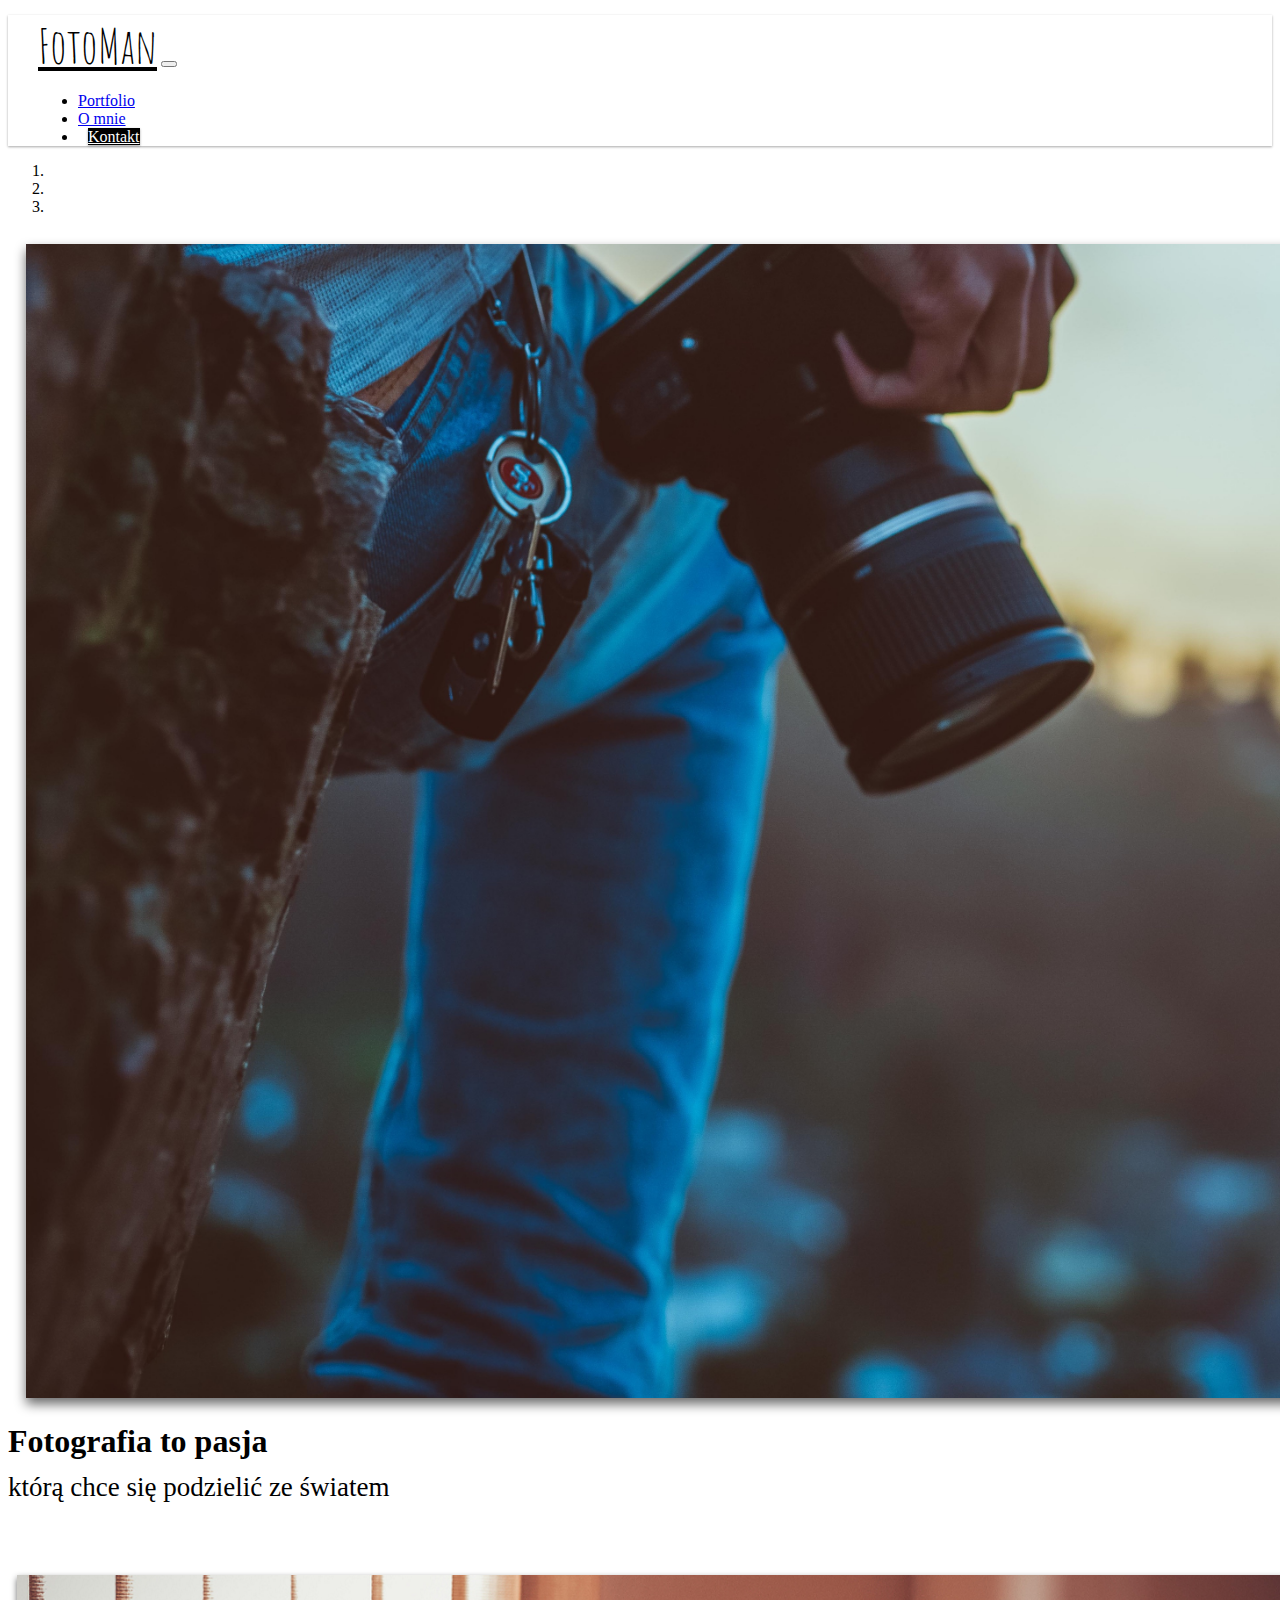
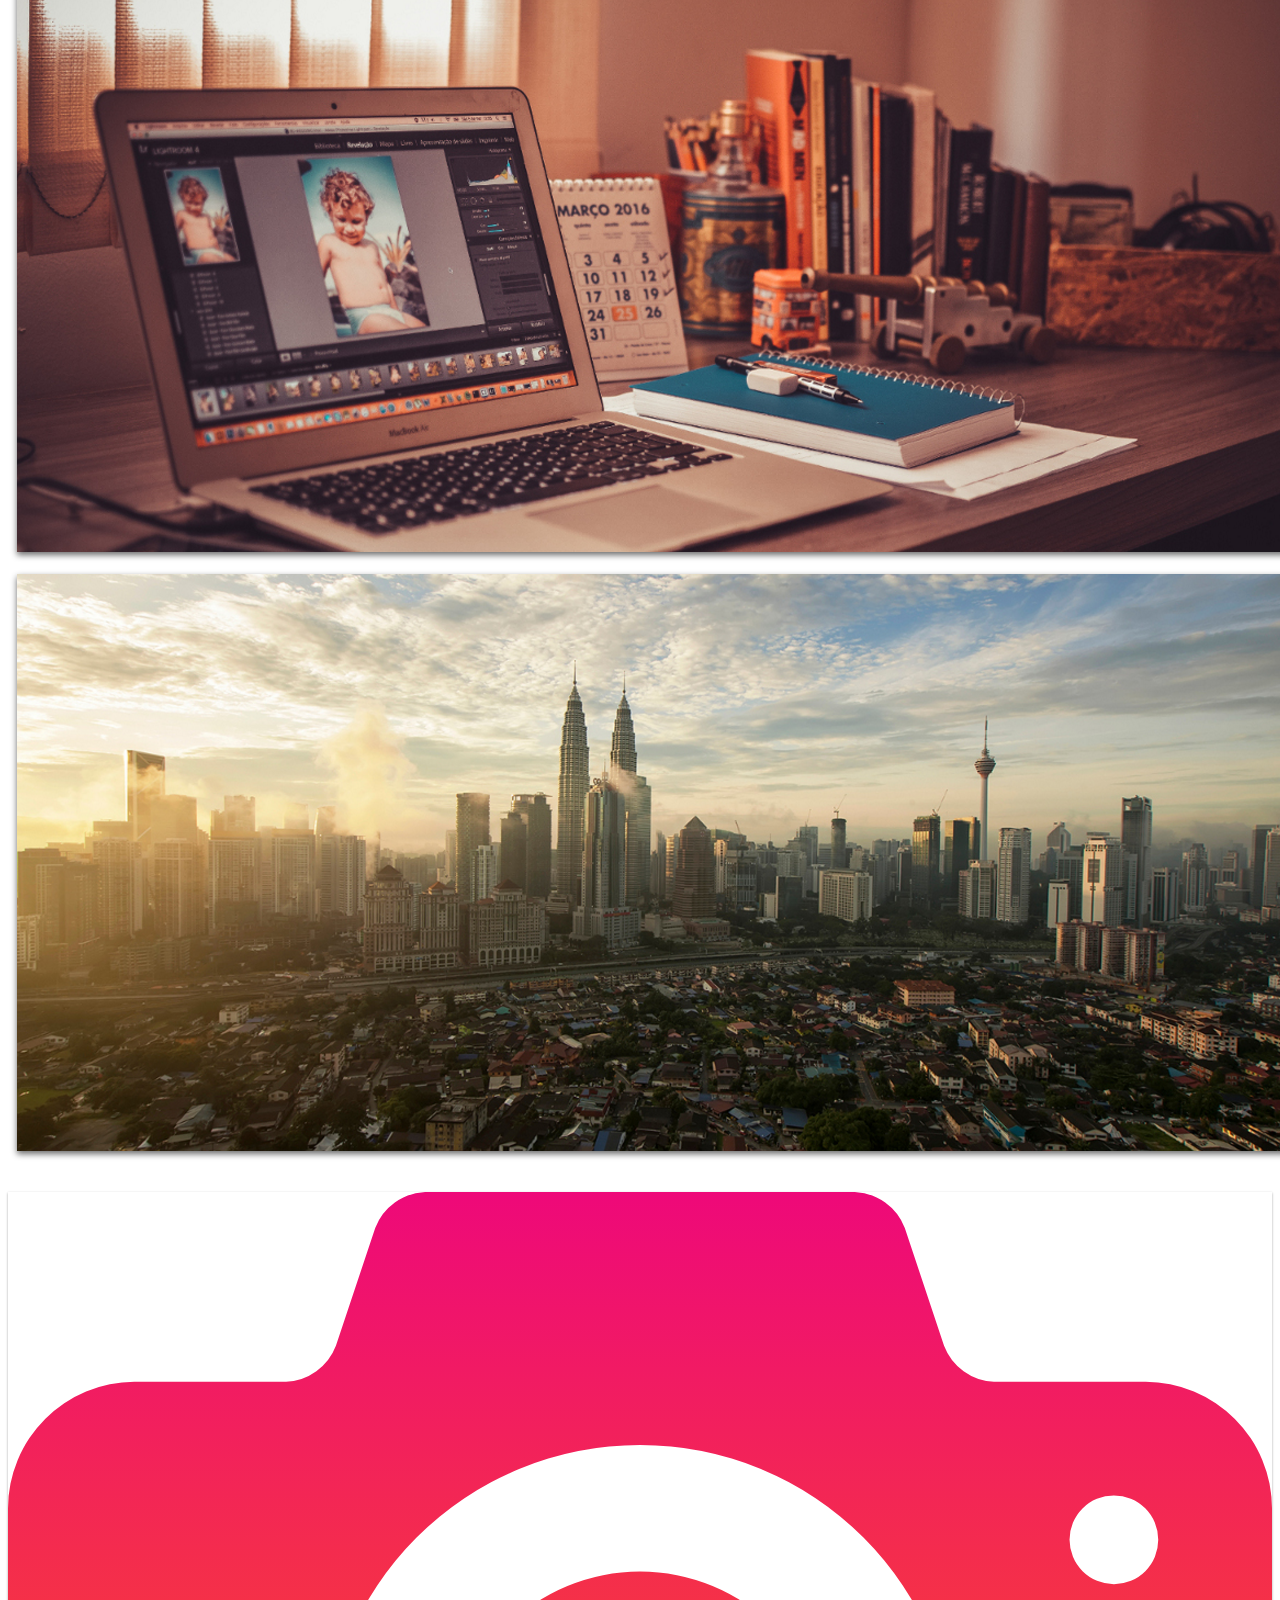
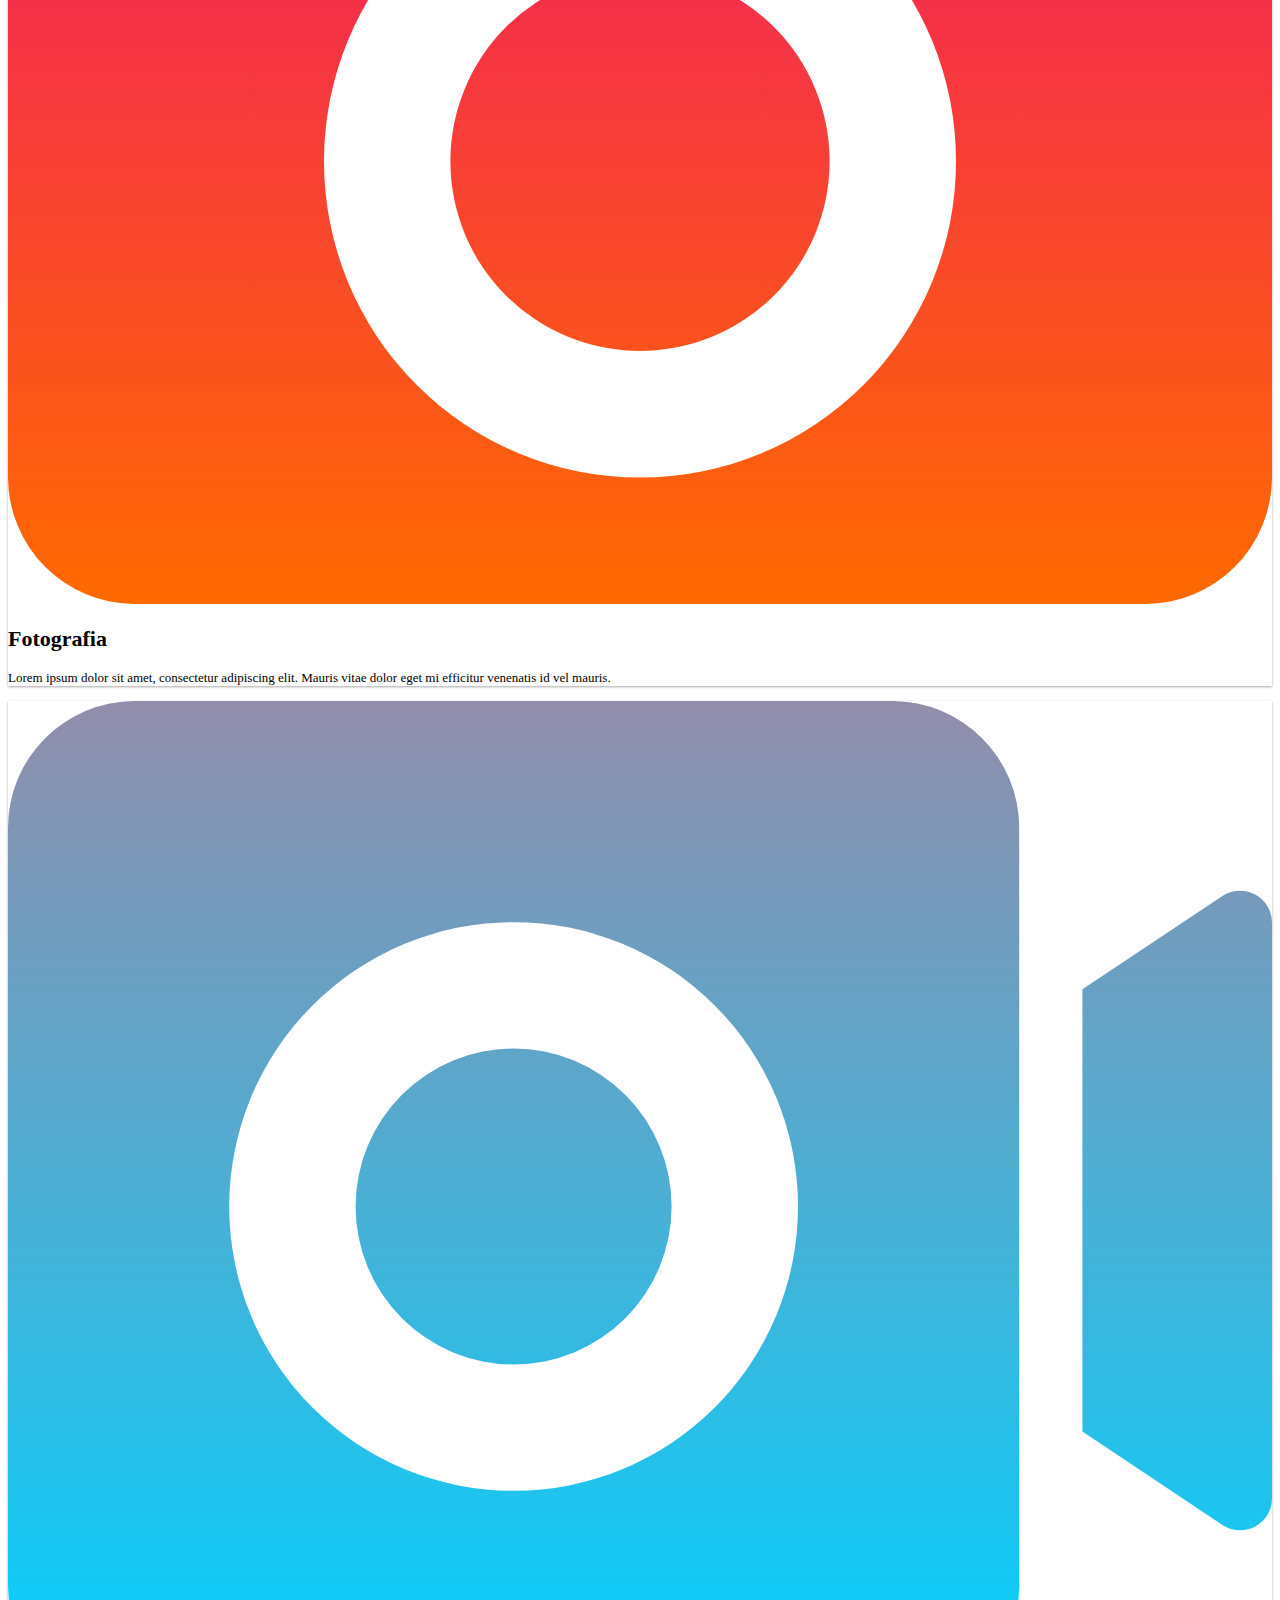
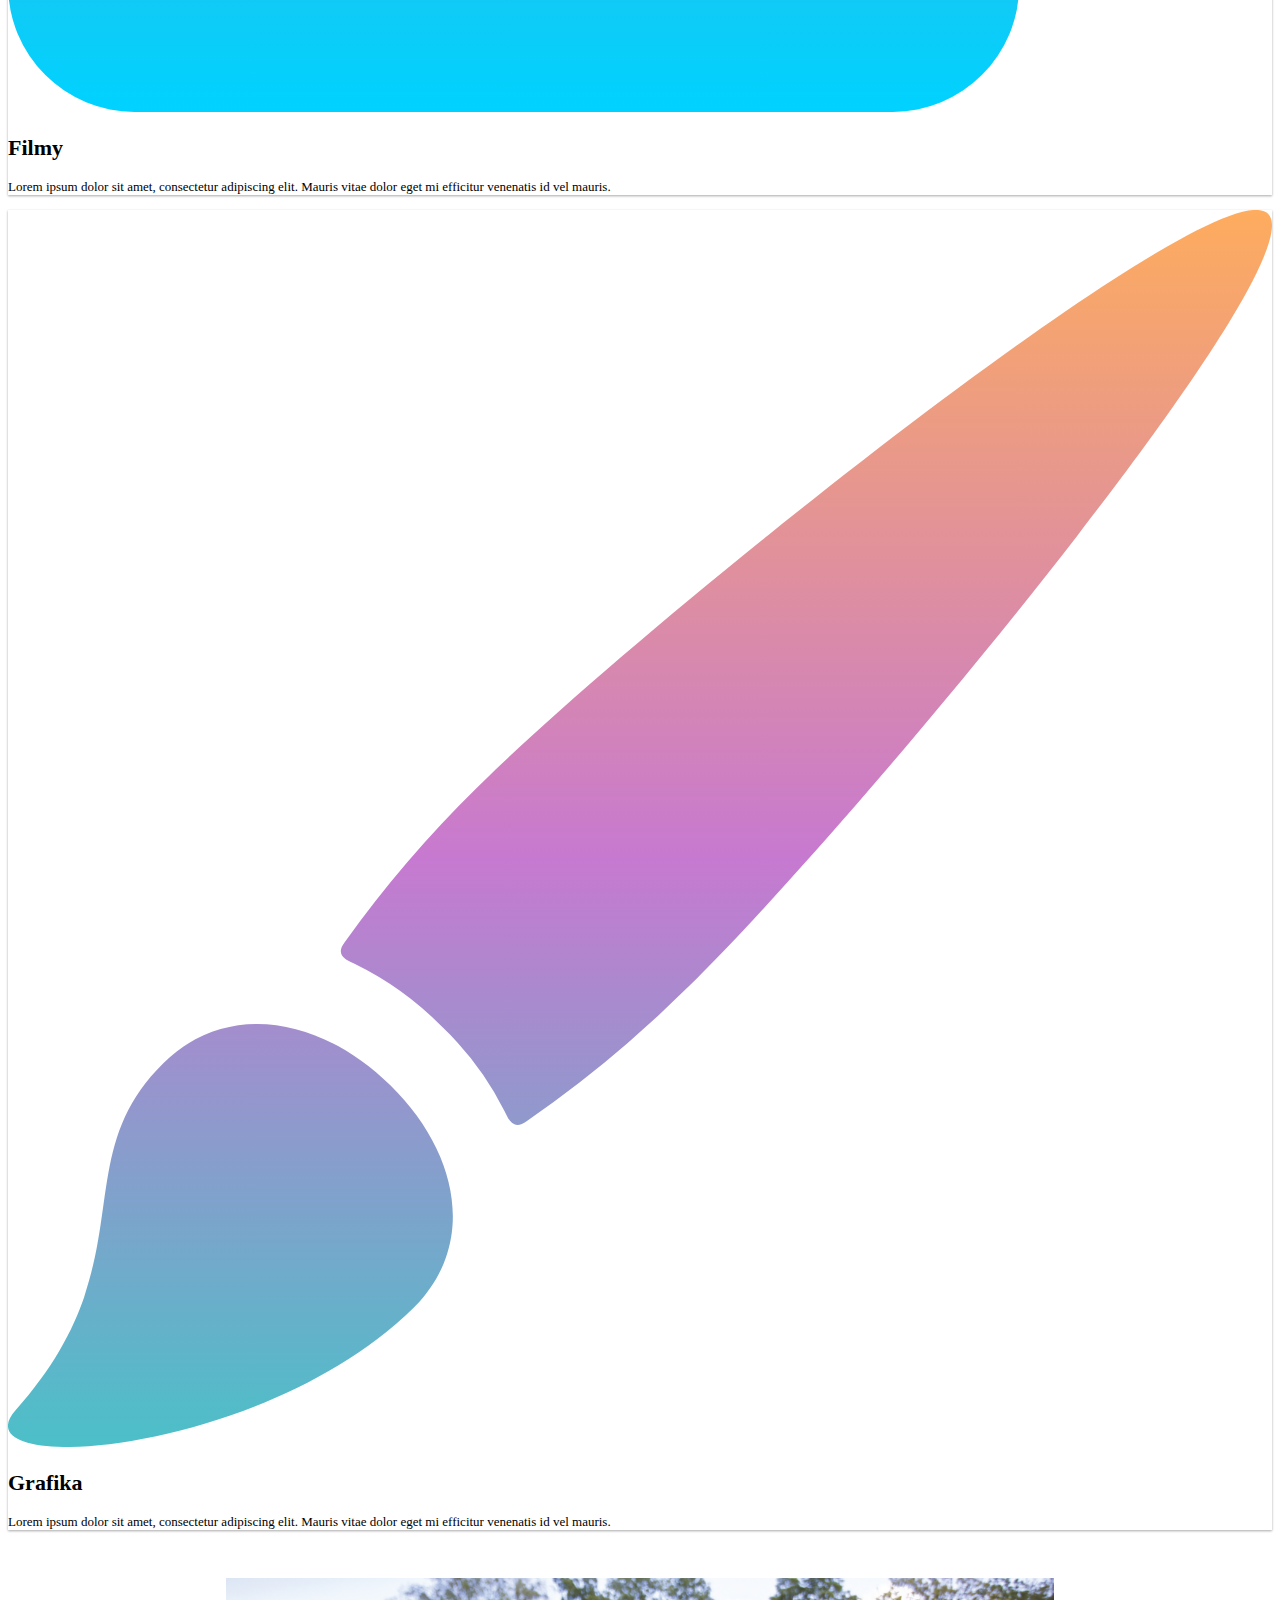
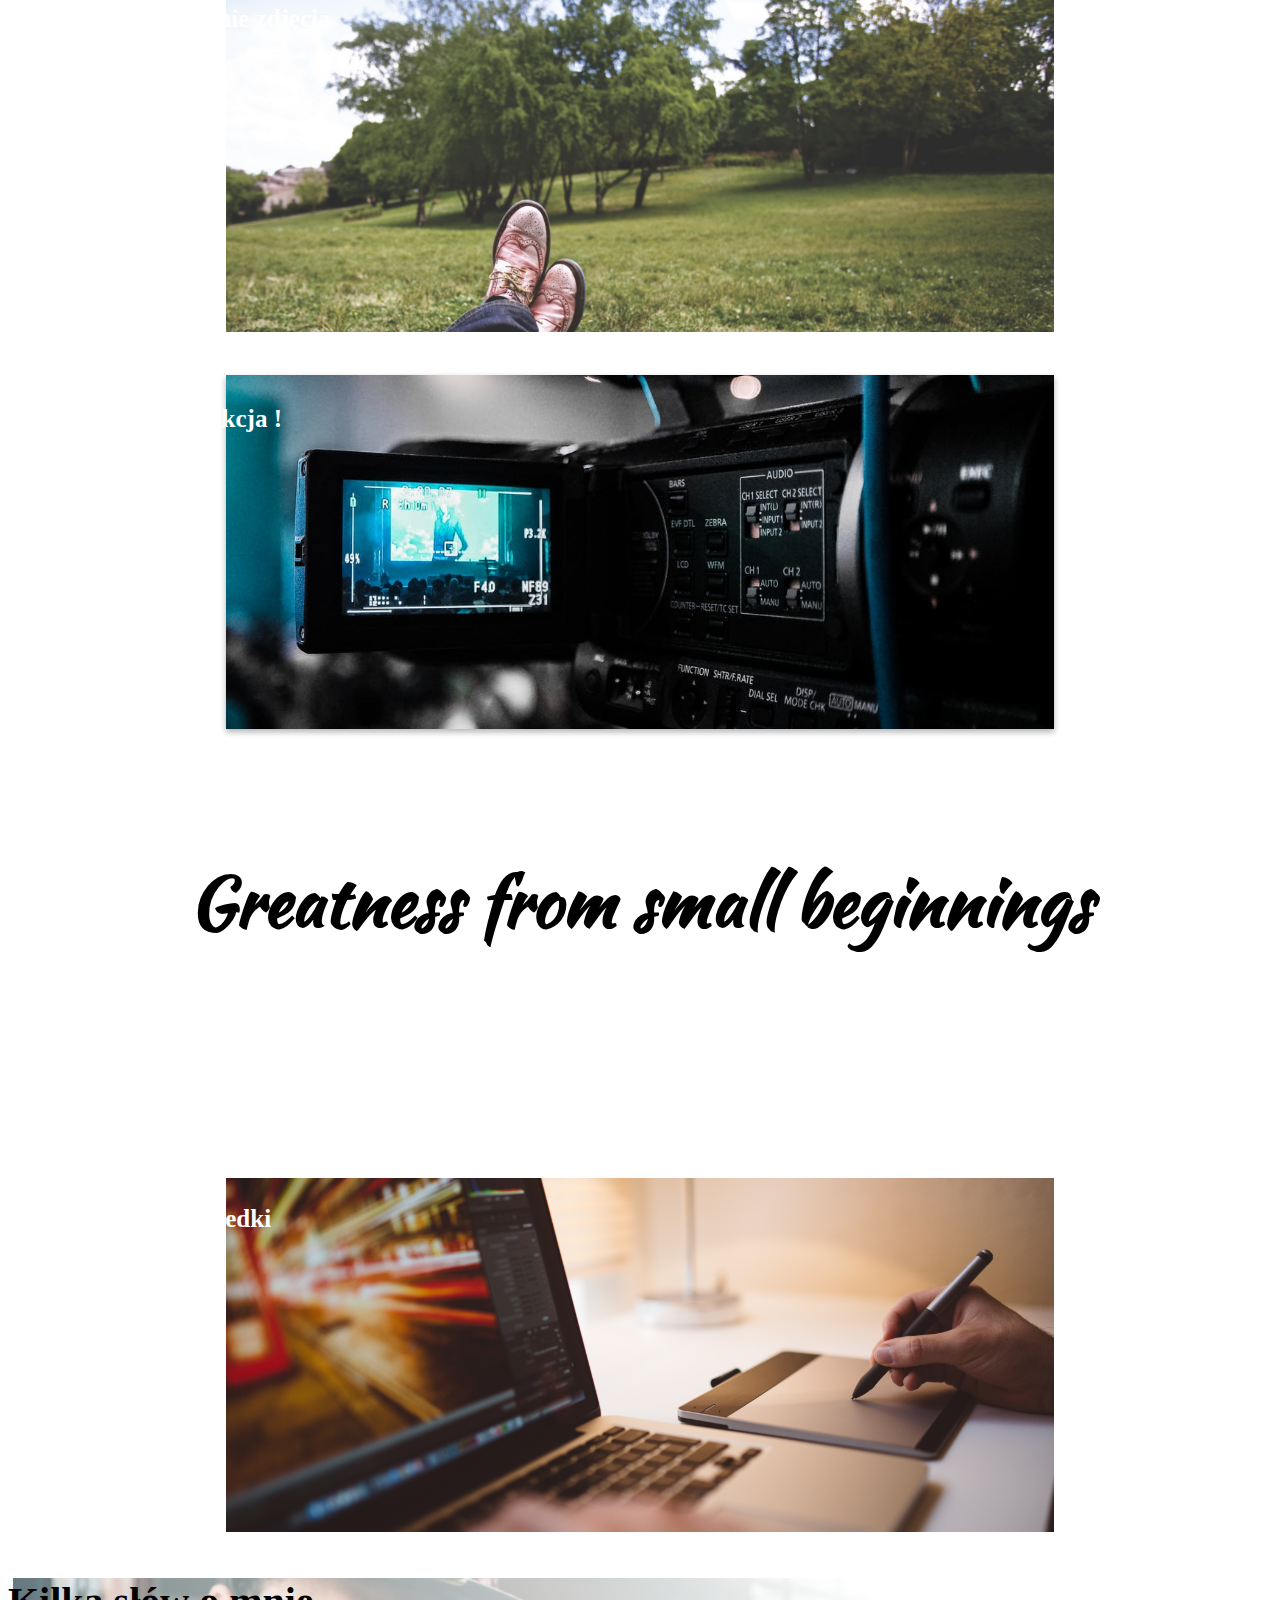
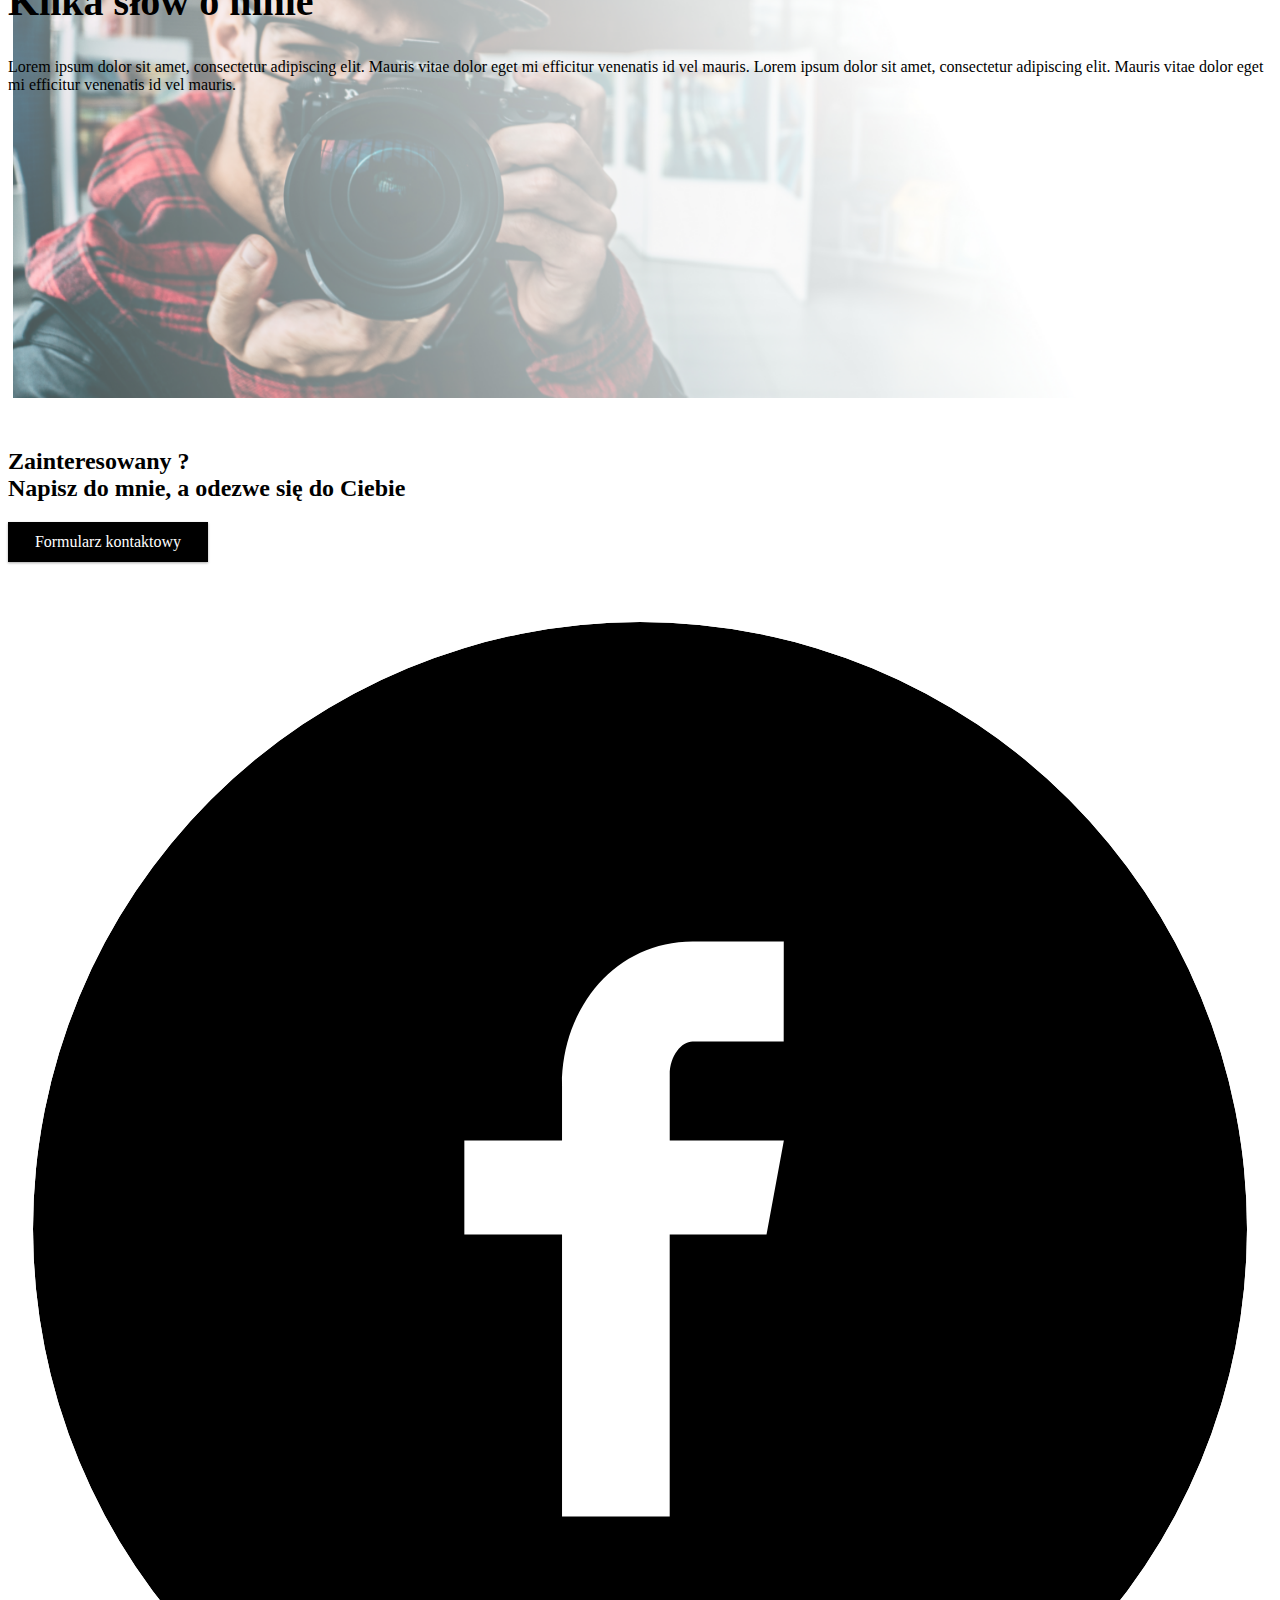
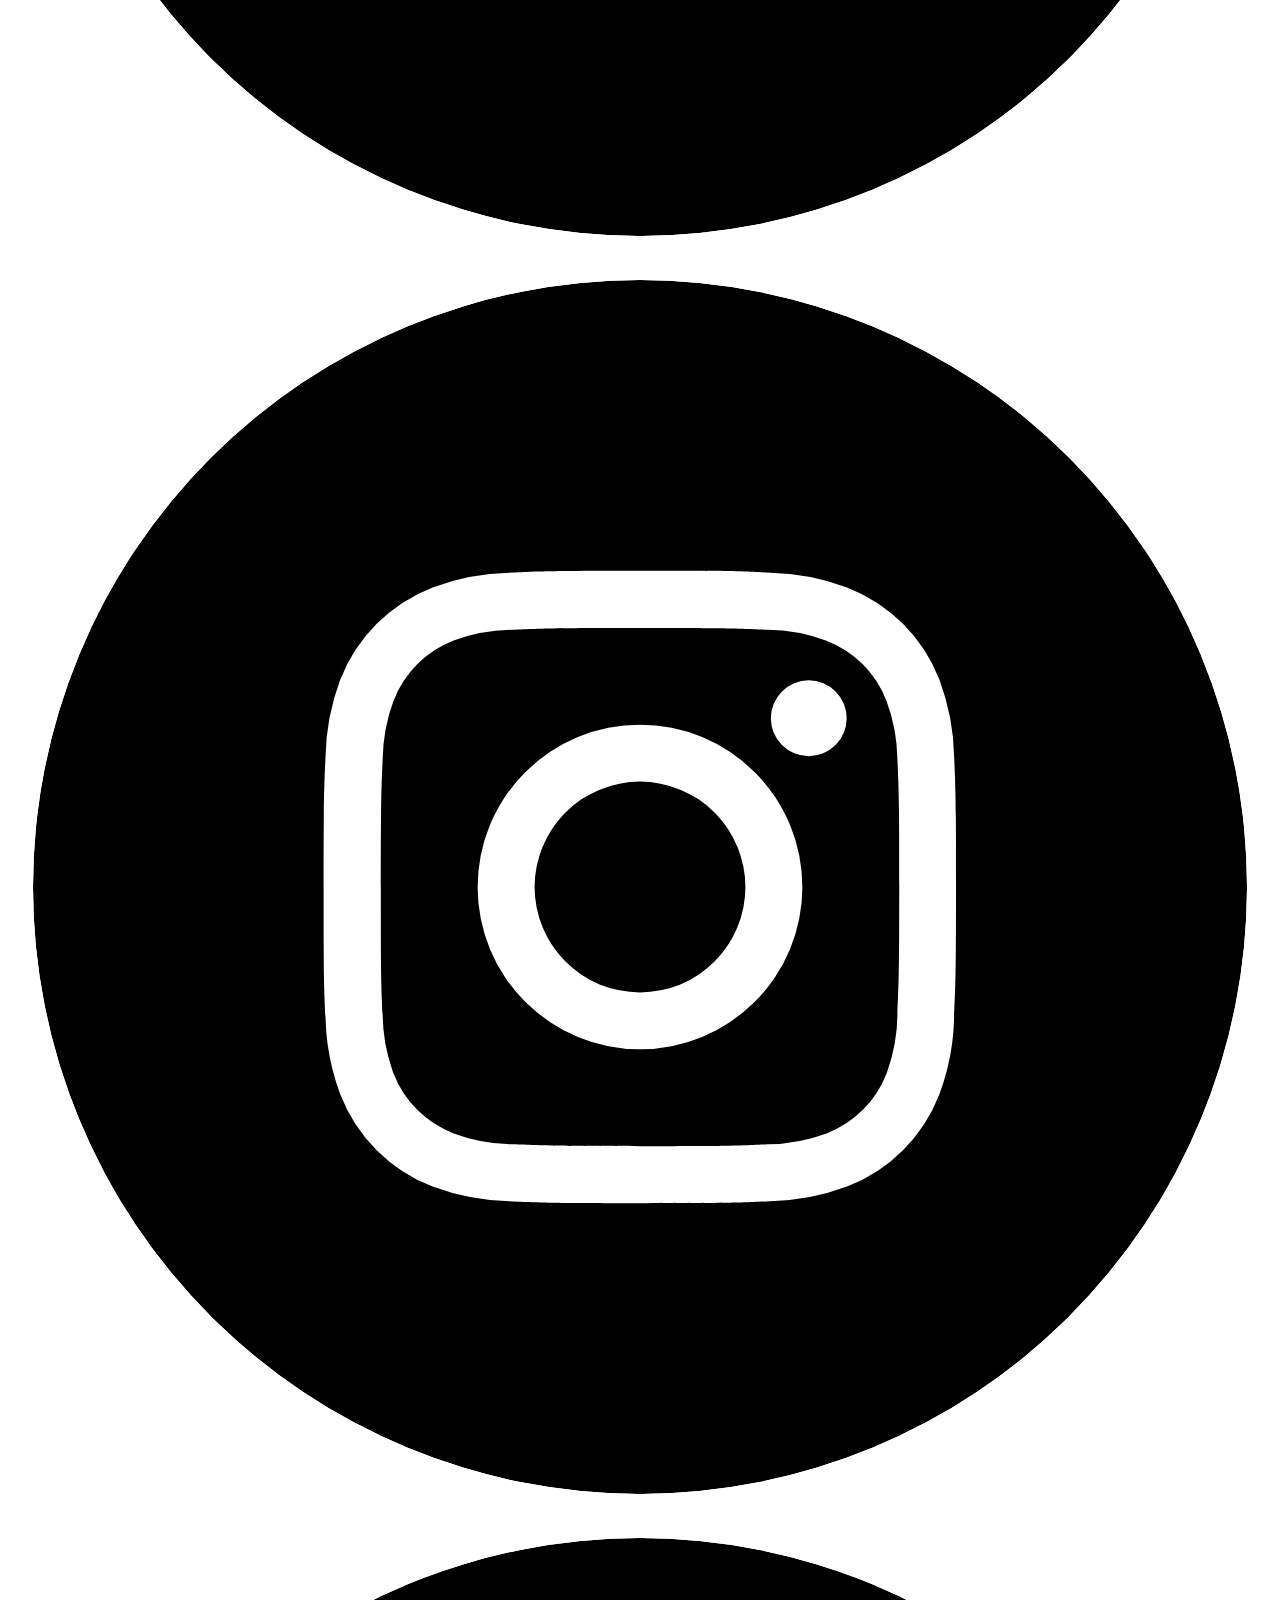
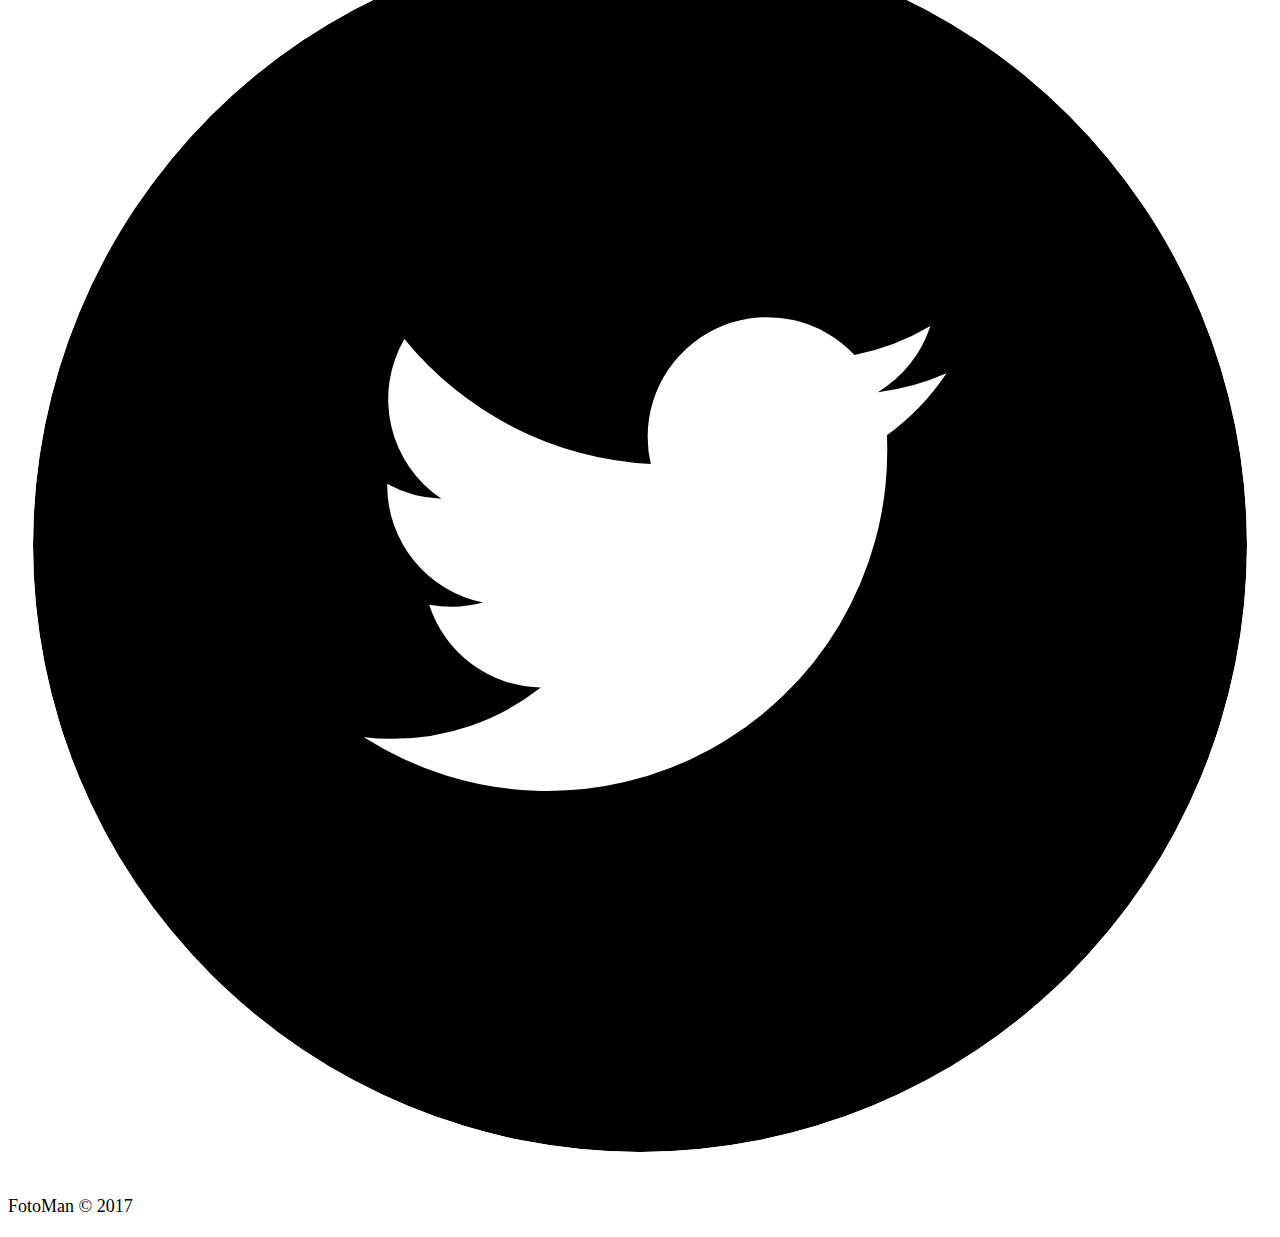
<file: index.html>
<!DOCTYPE HTML>
<html lang="pl">

<head>
	<meta charset="utf-8">
	<meta name="viewport" content="width=device-width, initial-scale=1, shrink-to-fit=no">
	<title>FotoMan</title>
	<link rel="stylesheet" href="https://maxcdn.bootstrapcdn.com/bootstrap/4.0.0-beta.2/css/bootstrap.min.css" integrity="sha384-PsH8R72JQ3SOdhVi3uxftmaW6Vc51MKb0q5P2rRUpPvrszuE4W1povHYgTpBfshb" crossorigin="anonymous">
	<link href="https://fonts.googleapis.com/css?family=Amatic+SC|Kaushan+Script" rel="stylesheet">
	<link rel="stylesheet" href="css/style.css">
</head>

<body>
	<main class="container">
		<nav class="nav navbar navbar-light navbar-expand-lg">
			<a class="navbar-brand" href="index.html">FotoMan</a>
			<button class="navbar-toggler" type="button" data-toggle="collapse" data-target="#Navigation" aria-controls="Navigation" aria-expanded="false" aria-label="Toggle navigation">
				<span class="navbar-toggler-icon"></span>
			</button>
			<div class="collapse navbar-collapse" id="Navigation">
				<ul class="navbar-nav ml-auto">
					<li class="nav-item">
						<a class="nav-link" href="#">Portfolio</a>
					</li>
					<li class="nav-item">
						<a class="nav-link" href="#">O mnie</a>
					</li>
					<li class="nav-item">
						<a class="nav-link contact-link" href="contact.html">Kontakt</a>
					</li>
				</ul>
			</div>
		</nav>
		<div id="carousel" class="carousel slide" data-ride="carousel">
			<ol class="carousel-indicators">
				<li data-target="#carousel" data-slide-to="0" class="active"></li>
				<li data-target="#carousel" data-slide-to="1"></li>
				<li data-target="#carousel" data-slide-to="2"></li>
			</ol>
			<div class="carousel-inner">
				<div class="carousel-item active">
					<img class="d-block w-100" src="img/slide-photo-1.png" alt="Mężczyzna podziwiający górzysty krajobraz">
					<div class="carousel-caption d-none d-md-block center-text">
						<h1>Fotografia to pasja</h1>
						<p>którą chce się podzielić ze światem</p>
					</div>
				</div>
				<div class="carousel-item">
					<img class="d-block w-100" src="img/slide-photo-2.png" alt="Moje miejesce pracy podczas zachodu słońca">
				</div>
				<div class="carousel-item">
					<img class="d-block w-100" src="img/slide-photo-3.png" alt="Panorama mojego rodzinego miasta">
				</div>
			</div>
		</div>
		<section class="row d-flex justify-content-center justify-content-md-around my-skills">
			<div class="col-lg-4 row justify-content-center my-skills-item">
				<div class="col-3 col-md-2 col-lg-3 d-flex flex-column align-items-center justify-content-center">
					<img src="img/icons/camera.svg" alt="">
				</div>
				<div class="col-9 col-md-7 col-lg-9 d-flex flex-column justify-content-center">
					<h2>Fotografia</h2>
					<p>Lorem ipsum dolor sit amet, consectetur adipiscing elit. Mauris vitae dolor eget mi efficitur venenatis id vel mauris.</p>
				</div>
			</div>
			<div class="col-lg-4 row justify-content-center my-skills-item">
				<div class="col-3 col-md-2 col-lg-3 d-flex flex-column align-items-center justify-content-center">
					<img src="img/icons/video-camera.svg" alt="">
				</div>
				<div class="col-9 col-md-7 col-lg-9  d-flex flex-column justify-content-center">
					<h2>Filmy</h2>
					<p>Lorem ipsum dolor sit amet, consectetur adipiscing elit. Mauris vitae dolor eget mi efficitur venenatis id vel mauris.</p>
				</div>
			</div>
			<div class="col-lg-4 row justify-content-center my-skills-item">
				<div class="col-3 col-md-2 col-lg-3 d-flex flex-column align-items-center justify-content-center">
					<img src="img/icons/brush.svg" alt="">
				</div>
				<div class="col-9 col-md-7 col-lg-9  d-flex flex-column justify-content-center">
					<h2>Grafika</h2>
					<p>Lorem ipsum dolor sit amet, consectetur adipiscing elit. Mauris vitae dolor eget mi efficitur venenatis id vel mauris.</p>
				</div>
			</div>
		</section>
		<section class="portfolio">
			<div class="row d-flex justify-content-around">
				<div class="col-lg-7 portfolio-tile photos d-flex flex-column justify-content-end">
					<h3>Zobacz moje ostatnie zdjęcia</h3>
					<a class="portfolio-link" href="">Zobacz więcej</a>
				</div>
				<div class="col-lg-4 portfolio-tile movies d-flex flex-column justify-content-end">
					<h3>Świtała, kamera, akcja !</h3>
					<a class="portfolio-link" href="">Zobacz więcej</a>
				</div>
			</div>
			<div class="row d-flex justify-content-around">
				<aside class="col-lg-4 portfolio-tile d-flex order-lg-first order-md-last  justify-content-center align-items-center">
					<h3 class="motto">Greatness from small beginnings</h3>
				</aside>
				<div class="col-lg-7 portfolio-tile order-lg-last order-md-first graphics d-flex flex-column justify-content-end">
					<h3>Mój świat, moje kredki</h3>
					<a class="portfolio-link" href="">Zobacz więcej</a>
				</div>
			</div>
		</section>
		<section class="row about-me d-flex justify-content-end">
			<div class="col-md-8 col-lg-6 d-flex flex-column justify-content-center">
				<h2>Kilka słów o mnie</h2>
				<p>Lorem ipsum dolor sit amet, consectetur adipiscing elit. Mauris vitae dolor eget mi efficitur venenatis id vel mauris. Lorem ipsum dolor sit amet, consectetur adipiscing elit. Mauris vitae dolor eget mi efficitur venenatis id vel mauris.</p>
			</div>
		</section>
		<div class="row d-flex flex-column justify-content-center align-items-center info">
			<h2 class="text-center">Zainteresowany ?<br/>Napisz do mnie, a odezwe się do Ciebie </h2>
			<a href="contact.html" class="info-link">Formularz kontaktowy</a>
		</div>
		<div class="row social-links d-flex justify-content-center">
			<div class="col-2 col-sm-2 col-lg-1 social-icon">
				<a href=""><img src="img/icons/facebook.svg" alt=""></a>
			</div>
			<div class="col-2 col-sm-2 col-lg-1 social-icon">
				<a href=""><img src="img/icons/instagram.svg" alt=""></a>
			</div>
			<div class="col-2 col-sm-2 col-lg-1 social-icon">
				<a href=""><img src="img/icons/twitter.svg" alt=""></a>
			</div>
		</div>
		<footer class="footer d-flex justify-content-center">
			<span>FotoMan &copy; 2017</span>
		</footer>
	</main>
	<script src="https://code.jquery.com/jquery-3.2.1.slim.min.js" integrity="sha384-KJ3o2DKtIkvYIK3UENzmM7KCkRr/rE9/Qpg6aAZGJwFDMVNA/GpGFF93hXpG5KkN" crossorigin="anonymous"></script>
	<script src="https://cdnjs.cloudflare.com/ajax/libs/popper.js/1.12.3/umd/popper.min.js" integrity="sha384-vFJXuSJphROIrBnz7yo7oB41mKfc8JzQZiCq4NCceLEaO4IHwicKwpJf9c9IpFgh" crossorigin="anonymous"></script>
	<script src="https://maxcdn.bootstrapcdn.com/bootstrap/4.0.0-beta.2/js/bootstrap.min.js" integrity="sha384-alpBpkh1PFOepccYVYDB4do5UnbKysX5WZXm3XxPqe5iKTfUKjNkCk9SaVuEZflJ" crossorigin="anonymous"></script>
</body>

</html>
</file>
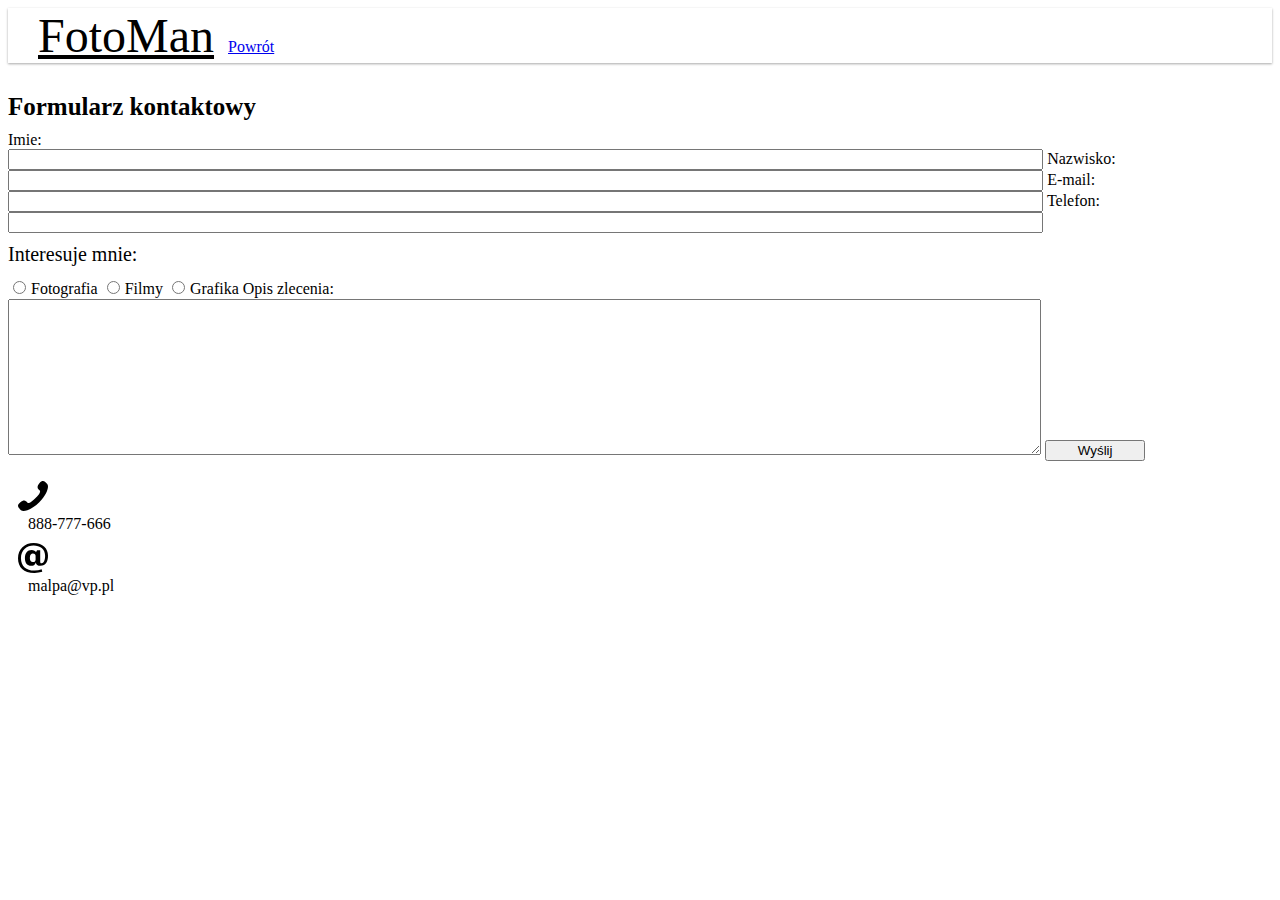
<file: contact.html>
<!DOCTYPE html>
<html lang="pl">

<head>
	<meta charset="UTF-8">
	<meta name="viewport" content="width=device-width, initial-scale=1, shrink-to-fit=no">
	<title>FotoMan | Kontakt</title>
	<link rel="stylesheet" href="https://maxcdn.bootstrapcdn.com/bootstrap/4.0.0-beta.2/css/bootstrap.min.css" integrity="sha384-PsH8R72JQ3SOdhVi3uxftmaW6Vc51MKb0q5P2rRUpPvrszuE4W1povHYgTpBfshb" crossorigin="anonymous">
	<link rel="stylesheet" href="css/contact.css">
</head>

<body>
	<div class="container">
		<nav class="navbar navbar-light navbar-lg-expand nav">
			<a class="navbar-brand" href="index.html">FotoMan</a>
			<a class="btn-dark link" href="index.html" role="button">Powrót</a>
		</nav>
		<main class="main row">
			<form class="col-md-6 d-flex flex-column" method="post" action="">
				<h1>Formularz kontaktowy</h1>
				<label for="name">
						Imie:<br>
						<input class="input-text" id="name" name="name" type="text"> 
					</label>
				<label for="second-name">
						Nazwisko:<br>
						<input class="input-text" id="second-name" name="second-name" type="text"> 
					</label>
				<label for="e-mail">
						E-mail:<br>
						<input class="input-text" id="e-mail" name="e-mail" type="text"> 
					</label>
				<label for="phone-number">
						Telefon:<br>
						<input class="input-text" id="phone-number" name="phone-number" type="text"> 
					</label>
				<p class="form-text">Interesuje mnie: </p>
				<label class="label-radio" for="work">
						<input class="work-item" type="radio" name="work" id="work" value="Fotografia">Fotografia
					</label>
				<label class="label-radio">
						<input class="work-item" type="radio" name="work" id="work" value="Filmy">Filmy
					</label>
				<label class="label-radio">
						<input class="work-item" type="radio" name="work" id="work" value="Grafika">Grafika
					</label>
				<label for="description">
						Opis zlecenia:<br>
						<textarea class="textarea" id="description"></textarea>
					</label>
				<button class="btn btn-dark" type="submit">Wyślij</button>
			</form>
			<div class="col-md-6 d-flex justify-content-md-end align-items-md-end justify-content-center">
				<ul class="contact-list">
					<li class="contact-item d-flex align-items-center justify-content-center">
						<img class="contact-icon" src="img/icons/phone.svg" alt="">
						<p>888-777-666</p>
					</li>
					<li class="contact-item d-flex align-items-center justify-content-center">
						<img class="contact-icon" src="img/icons/email.svg" alt="">
						<p>malpa@vp.pl</p>
					</li>
				</ul>
			</div>
		</main>
	</div>
</body>

</html>
</file>
<file: css/style.css>
.navbar-brand{font-family:'Amatic SC',cursive;font-size:3rem;color:#000}.center-text{top:45%;transform:translateY(-25%)}.carousel-caption p{position:relative;bottom:15px;font-size:27px}.my-skills{margin-top:15px}.my-skills .my-skills-item{margin:15px 0}.portfolio{margin-top:35px;color:#FFF}.portfolio .portfolio-tile{height:350px;padding:15px}.portfolio .portfolio-tile .motto{color:#000;text-align:center;font-size:70px;font-family:'Kaushan Script',cursive}.portfolio .portfolio-link{display:flex;align-items:center;padding:0 10px;width:200px;color:#FFF;text-decoration:none;background-color:#000}@media screen and (max-width:991px){.portfolio .portfolio-link{height:40px}}.portfolio .photos{background:url(../img/photos-background.png) center center no-repeat}.portfolio .movies{background:url(../img/movies-background.png) center center no-repeat}.portfolio .graphics{background:url(../img/graphics-background.png) center center no-repeat}.about-me{height:420px;background:url(../img/about-me-background-photo.png) center center no-repeat}.about-me h2{font-size:40px}.about-me p{font-size:16px}.info{margin-top:50px}.info .info-link{display:flex;align-items:center;justify-content:center;margin-top:15px;width:200px;height:40px;color:#FFF;background-color:#000;text-decoration:none;box-shadow:0 1px 3px rgba(0,0,0,.12),0 1px 2px rgba(0,0,0,.24);transition:all .3s cubic-bezier(.25,.8,.25,1)}.info .info-link:hover{box-shadow:0 10px 20px rgba(0,0,0,.19),0 6px 6px rgba(0,0,0,.23)}.social-links{margin-top:40px}.social-links .social-icon{padding:4%}.footer{margin:20px 0;font-size:18px}@media screen and (min-width:767px){.portfolio-tile{margin:20px 0}.social-links{margin:5px}.social-links .social-icon{padding:30px}}@media screen and (min-width:991px){.nav{margin:15px 0;padding-right:30px;padding-left:30px;box-shadow:0 1px 3px rgba(0,0,0,.12),0 1px 2px rgba(0,0,0,.24)}.nav .nav-item:nth-child(3) .nav-link{width:120px;height:40px;background-color:#000;color:#FFF;text-align:center;border-radius:0;margin-left:10px;box-shadow:0 1px 3px rgba(0,0,0,.12),0 1px 2px rgba(0,0,0,.24);transition:all .3s cubic-bezier(.25,.8,.25,1)}.nav .nav-item:nth-child(3) .nav-link:hover{box-shadow:0 10px 20px rgba(0,0,0,.19),0 6px 6px rgba(0,0,0,.23)}.center-text{top:50%;transform:translateY(-25%)}.my-skills{margin-top:25px}.my-skills .my-skills-item{box-shadow:0 1px 3px rgba(0,0,0,.12),0 1px 2px rgba(0,0,0,.24)}.my-skills h2{font-size:22px}.my-skills p{font-size:13px}.portfolio h3{font-size:25px}.portfolio-link{opacity:0;position:relative;display:flex;align-items:center;padding:0 10px;width:200px;height:0;color:#FFF;text-decoration:none;background-color:#000}.portfolio-tile:hover .portfolio-link{opacity:1;height:40px;transition:opacity .5s ease}.social-links{margin-top:40px}.social-links .social-icon{padding:20px}}
</file>
<file: css/contact.css>
.navbar-brand{font-family:'Amatic SC',cursive;font-size:3rem;color:#000}.link{cursor:pointer;padding:10px}.main h1{margin:30px 0 10px;font-size:25px}.main label{margin:10px 0}.main .input-text{width:100%;padding-right:10px;padding-left:10px}.main .work-item{margin:5px}.main .form-text{margin:10px 0;font-size:20px}.main .textarea{width:100%;height:150px;padding-right:10px;padding-left:10px}.main .btn{cursor:pointer}.main .contact-list{margin:20px 0;padding:0;list-style-type:none}.main .contact-list .contact-item{margin:10px}.main .contact-list .contact-item .contact-icon{width:30px}.main .contact-list .contact-item p{margin:0 0 0 10px}@media screen and (min-width:991px){.nav{padding-right:30px;padding-left:30px;box-shadow:0 1px 3px rgba(0,0,0,.12),0 1px 2px rgba(0,0,0,.24)}.main .input-text{width:80%;padding-right:10px;padding-left:10px}.main .textarea{width:80%;height:150px;padding-right:10px;padding-left:10px}.main .btn{width:100px;cursor:pointer}}
</file>
